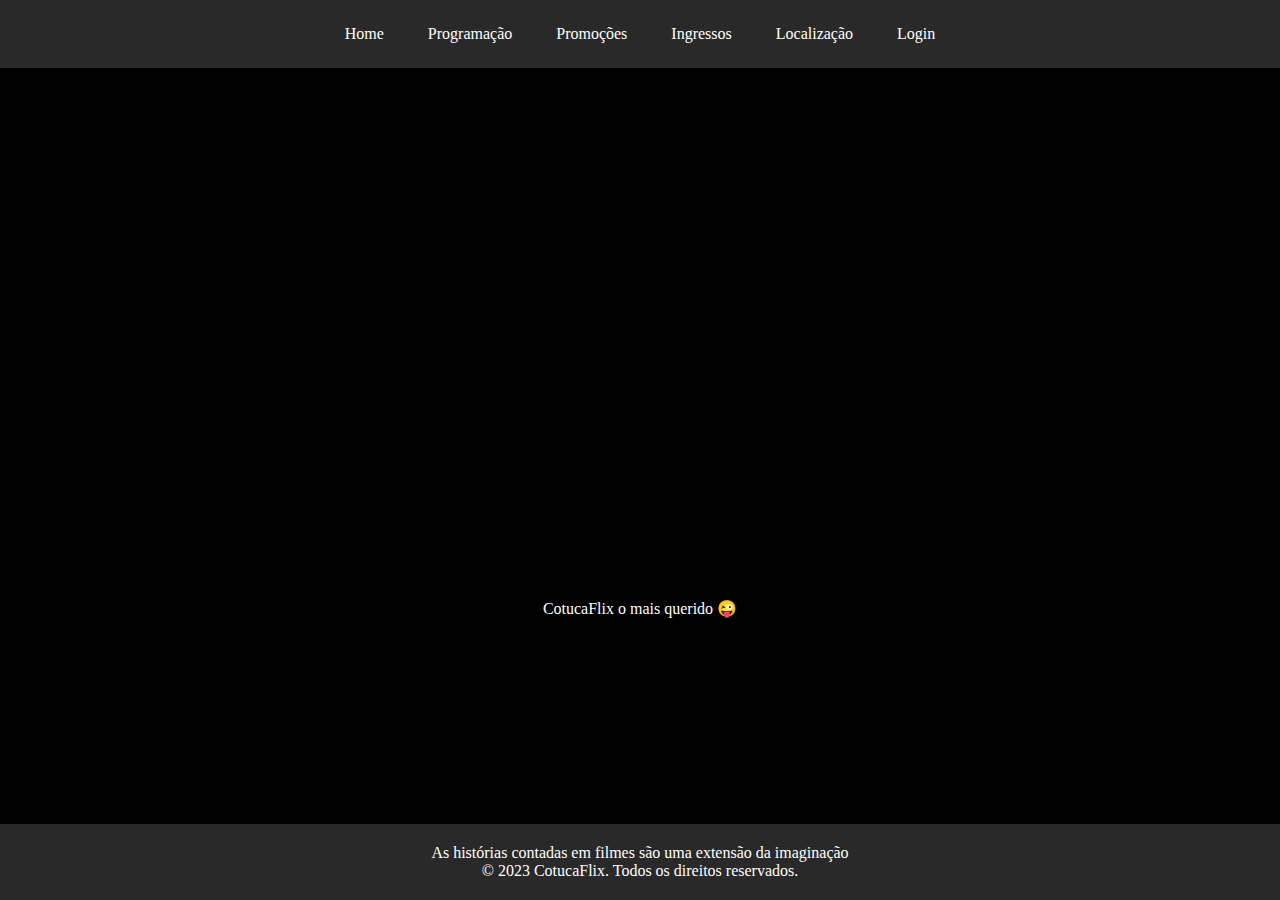
<file: localization/localization.html>
<!DOCTYPE html>
<html lang="pt-br">
    <head>
        <meta charset="UTF-8">
        <meta http-equiv="X-UA-Compatible" content="IE=edge">
        <meta name="viewport" content="width=device-width, initial-scale=1.0">

        <link rel="stylesheet" href="style.css">

        <title>CotucaFlix | Localização</title>
    </head>

    <body>
      <header>
        <nav>
          <ul>
            <li><a href="../">Home</a></li>
            <li>
              <a href="../programação/programation.html">Programação</a>
              <ul>
                <li><a href="../programação/Em_cartaz/emcartaz.html">Em cartaz</a></li>
                <li><a href="../programação/Em_breve/embreve.html">Em breve</a></li>
              </ul>
            </li>
            <li><a href="../promotions/promotions.html">Promoções</a></li>
            <li><a href="../tickets/tickets.html">Ingressos</a></li>
            <li><a href="#">Localização</a></li>
            <li><a href="../login/login.html">Login</a></li>
          </ul>
        </nav>
      </header>
        
      <div id="map">
        <iframe src="https://www.google.com/maps/embed?pb=!1m18!1m12!1m3!1d3675.3015077270197!2d-47.06917438503439!3d-22.90224738501408!2m3!1f0!2f0!3f0!3m2!1i1024!2i768!4f13.1!3m3!1m2!1s0x94c8c8b01e362b09%3A0xd1c56cd0aa31fb38!2sCol%C3%A9gio%20T%C3%A9cnico%20de%20Campinas%20-%20Unicamp!5e0!3m2!1spt-BR!2sbr!4v1684193442191!5m2!1spt-BR!2sbr" width="600" height="450" style="border:0;" allowfullscreen="" loading="lazy" referrerpolicy="no-referrer-when-downgrade"></iframe>
        <p>CotucaFlix o mais querido 😜</p>
      </div>


      <footer>
        <p>As histórias contadas em filmes são uma extensão da imaginação</p>
        <p>&copy; 2023 CotucaFlix. Todos os direitos reservados.</p>
      </footer>
    </body>
</html>
</file>
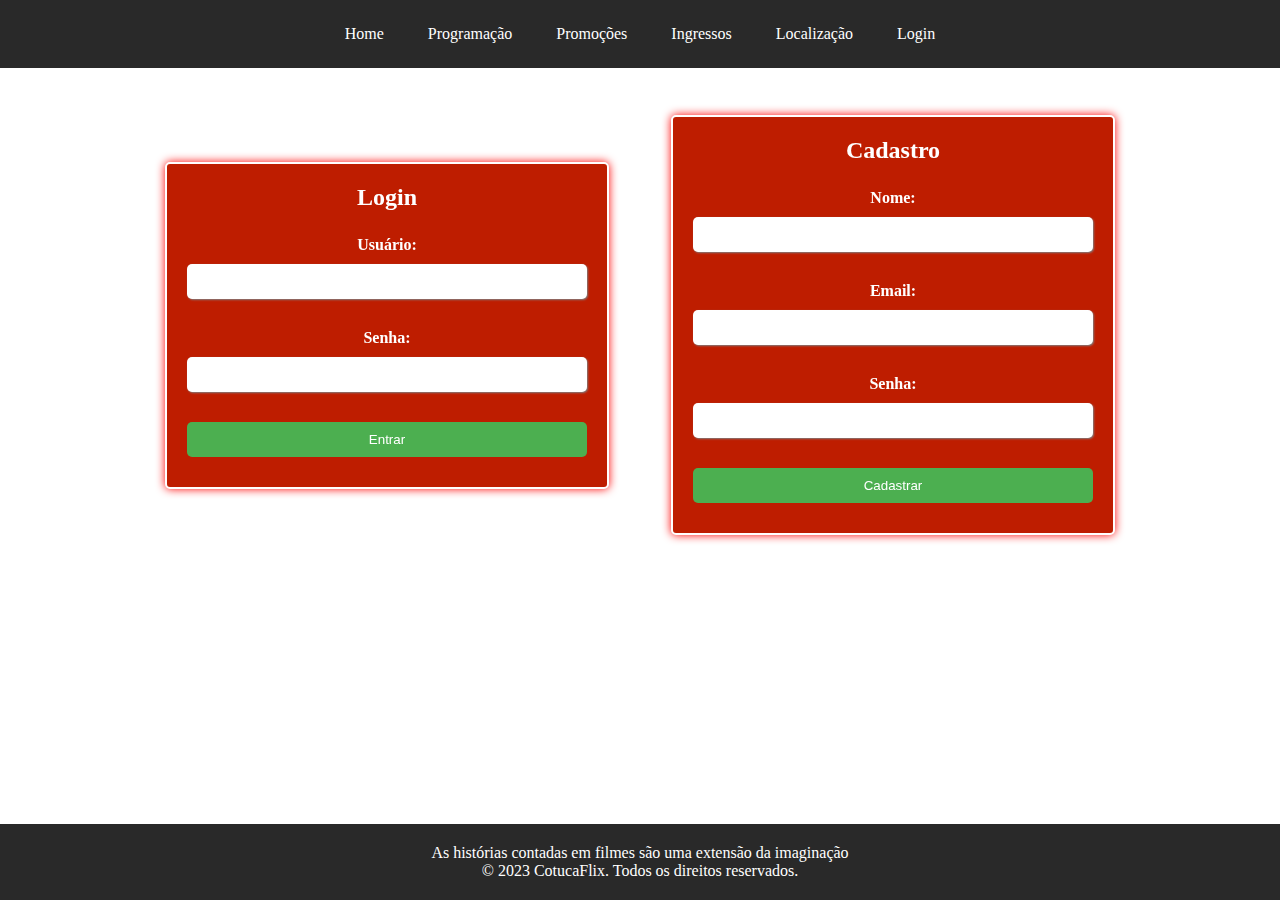
<file: login/login.html>
<!DOCTYPE html>
<html lang="pt-br">
    <head>
        <meta charset="UTF-8">
        <meta http-equiv="X-UA-Compatible" content="IE=edge">
        <meta name="viewport" content="width=device-width, initial-scale=1.0">

        <link rel="stylesheet" href="style.css">

        <title>CotucaFlix | Login</title>
    </head>

    <body>
      <header>
        <nav>
          <ul>
            <li><a href="../">Home</a></li>
            <li>
              <a href="../programação/programation.html">Programação</a>
              <ul>
                <li><a href="../programação/Em_cartaz/emcartaz.html">Em cartaz</a></li>
                <li><a href="../programação/Em_breve/embreve.html">Em breve</a></li>
              </ul>
            </li>
            <li><a href="../promotions/promotions.html">Promoções</a></li>
            <li><a href="../tickets/tickets.html">Ingressos</a></li>
            <li><a href="../localization/localization.html">Localização</a></li>
            <li><a href="#">Login</a></li>
          </ul>
        </nav>
      </header>
        
      <div class="center">
        <div class="container">
          <div class="form-box">

            <h2>Login</h2>

            <form action="../home.html" method="post">

              <label for="username">Usuário:</label><input type="text" id="username" name="username" required>

              <label for="password">Senha:</label><input type="password" id="password" name="password" required>

              <input type="submit" value="Entrar">

            </form>

          </div>

          <div class="separator"></div>

          <div class="form-box">

            <h2>Cadastro</h2>

            <form action="../home/home.html" method="post">

              <label for="name">Nome:</label><input  type="text" id="name" name="name" required>

              <label for="password">Email:</label> <input type="email" id="password" name="password" required>

              <label for="password">Senha:</label><input type="password" id="password" name="password" required>

              <input type="submit" value="Cadastrar">

            </form>

          </div>
        </div>
      </div>

      <footer>
        <p>As histórias contadas em filmes são uma extensão da imaginação</p>
        <p>&copy; 2023 CotucaFlix. Todos os direitos reservados.</p>
      </footer>
    </body>
</html>
</file>
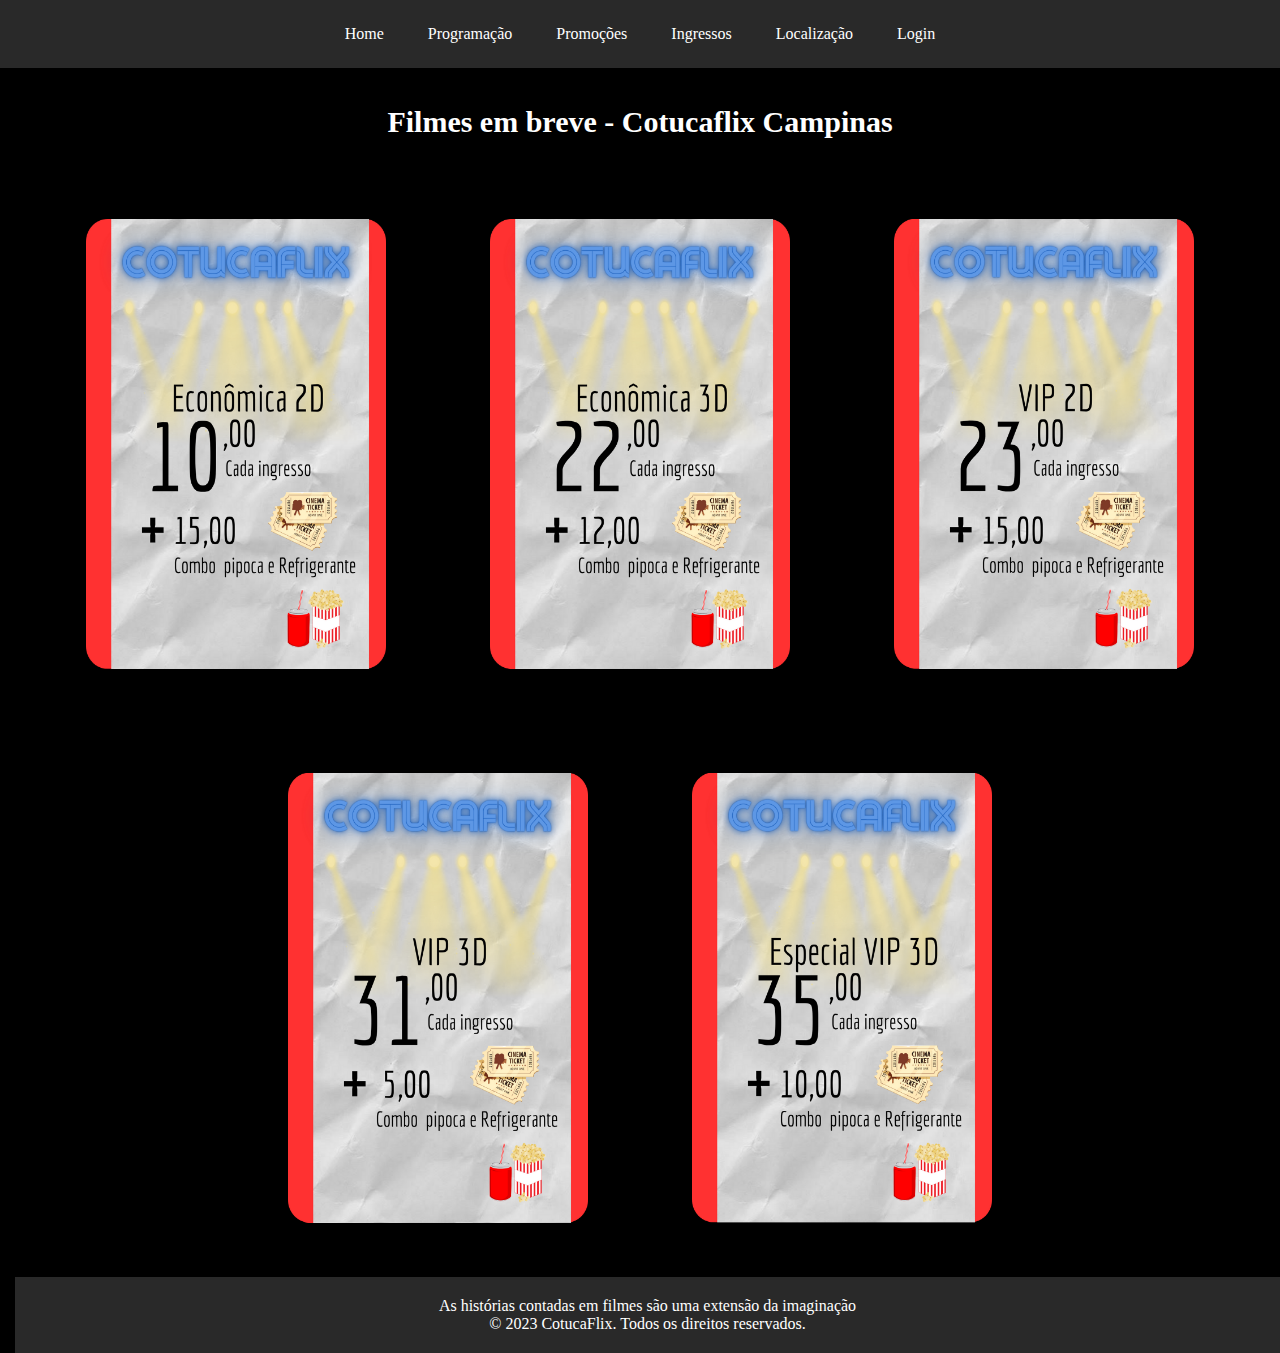
<file: tickets/tickets.html>
<!DOCTYPE html>
<html lang="pt-br">
    <head>
        <meta charset="UTF-8">
        <meta http-equiv="X-UA-Compatible" content="IE=edge">
        <meta name="viewport" content="width=device-width, initial-scale=1.0">

        <link rel="stylesheet" href="style.css">

        <title>CotucaFlix | Ingressos</title>
    </head>

    <body>
      <header>
        <nav>
          <ul>
            <li><a href="../">Home</a></li>
            <li>
              <a href="../programação/programation.html">Programação</a>
              <ul>
                <li><a href="../programação/Em_cartaz/emcartaz.html">Em cartaz</a></li>
                <li><a href="../programação/Em_breve/embreve.html">Em breve</a></li>
              </ul>
            </li>
            <li><a href="../promotions/promotions.html">Promoções</a></li>
            <li><a href="#">Ingressos</a></li>
            <li><a href="../localization/localization.html">Localização</a></li>
            <li><a href="../login/login.html">Login</a></li>
          </ul>
        </nav>
      </header>
        
      <div class="center">

        <h1>Filmes em breve - Cotucaflix Campinas</h1>

        <div class="movie-item">
          <img src="../assets/Ingresso(1).png" alt="Em breve">
          <div class="overlay">
            <div class="overlay-content">
              <a href="#">Comprar</a>
            </div>
          </div>
        </div>

        <div class="movie-item">
          <img src="../assets/Ingresso(2).png" alt="Em breve">
          <div class="overlay">
            <div class="overlay-content">
              <a href="#">Comprar</a>
            </div>
          </div>
        </div>

        <div class="movie-item">
          <img src="../assets/Ingresso(3).png" alt="Em breve">
          <div class="overlay">
            <div class="overlay-content">
              <a href="#">Comprar</a>
            </div>
          </div>
        </div>

        <div class="movie-item">
          <img src="../assets/Ingresso(4).png" alt="Em breve">
          <div class="overlay">
            <div class="overlay-content">
              <a href="#">Comprar</a>
            </div>
          </div>
        </div>

        <div class="movie-item">
          <img src="../assets/Ingresso(5).png" alt="Em breve">
          <div class="overlay">
            <div class="overlay-content">
              <a href="#">Comprar</a>
            </div>
          </div>
        </div>

      </div>

      <footer>
        <p>As histórias contadas em filmes são uma extensão da imaginação</p>
        <p>&copy; 2023 CotucaFlix. Todos os direitos reservados.</p>
      </footer>
    </body>
</html>
</file>
<file: localization/style.css>
* {
    margin: 0;
    padding: 0;
}

body {
    background: #000;
    display: flex;
    flex-direction: column;
    min-height: 100vh;
}

header {
    z-index: 1000;
    background-color: rgb(41, 41, 41);
    position: fixed;
    top: 0;
    left: 0;
    width: 100%;
}

nav {
    padding: 10px;
    display: flex;
    justify-content: center;
}

nav ul li {
    display: inline-block;
    position: relative;
}

nav ul li a {
    display: block;
    padding: 15px 20px;
    text-decoration: none;
    color: #fff;
    transition: background-color 0.3s;
    border-radius: 10px;
}

nav ul li a:hover {
    border-radius: 10px;
    color: #000;
}

nav ul li:hover > ul,
nav ul li.submenu-active > ul {
    display: flex;
    margin-left: -50px;
}

nav ul ul {
    text-align: center;
    display: none;
    position: absolute;
    top: 100%;
    border-radius: 10px;
    padding-top: 1px;
}

nav ul ul li {
    width: 120px;
    padding-right: 5px;
    border-radius: 10px;
}

nav ul ul li a {
    margin-top: 10px;
    color: #fff;
    background-color: #e20;
    transition: background-color 0.3s;
}
nav ul ul li a:hover {
    background: rgb(197, 30, 0);
    border-radius: 10px;
}

nav ul li:hover > a {
    background: #e20;
    border-radius: 10px;
}

#map {
    text-align: center;
    margin-top: 15vh;
    flex: 1;
}

#map p {
    margin-top: 10px;
    margin-bottom: 10px;
    color: #fff;
}

footer {
    background-color: rgb(41, 41, 41);
    color: #fff;
    padding: 20px;
    text-align: center;
    margin-top: auto;
}
</file>
<file: login/style.css>
* {
    margin: 0;
    padding: 0;
}

body::after {
    content: "";
    position: fixed;
    top: 0;
    left: 0;
    width: 100%;
    height: 100%;
    z-index: -1;
    background-image: url('https://images7.alphacoders.com/487/487337.jpg');
    background-repeat: no-repeat;
    background-size: cover;
    background-position: center center;
    filter: brightness(60%);
}

body {
    display: flex;
    flex-direction: column;
    min-height: 100vh;
}

header {
    z-index: 1000;
    background-color: rgb(41, 41, 41);
    position: fixed;
    top: 0;
    left: 0;
    width: 100%;
}

nav {
    padding: 10px;
    display: flex;
    justify-content: center;
}

nav ul li {
    display: inline-block;
    position: relative;
}

nav ul li a {
    display: block;
    padding: 15px 20px;
    text-decoration: none;
    color: #fff;
    transition: background-color 0.3s;
    border-radius: 10px;
}

nav ul li a:hover {
    border-radius: 10px;
    color: #000;
}

nav ul li:hover > ul,
nav ul li.submenu-active > ul {
    display: flex;
    margin-left: -50px;
}

nav ul ul {
    text-align: center;
    display: none;
    position: absolute;
    top: 100%;
    border-radius: 10px;
    padding-top: 1px;
}

nav ul ul li {
    width: 120px;
    padding-right: 5px;
    border-radius: 10px;
}

nav ul ul li a {
    margin-top: 10px;
    color: #fff;
    background-color: #e20;
    transition: background-color 0.3s;
}

nav ul ul li a:hover {
    background: rgb(197, 30, 0);
    border-radius: 10px;
}

nav ul li:hover > a {
    background: #e20;
    border-radius: 10px;
}

footer {
    background-color: rgb(41, 41, 41);
    color: #fff;
    padding: 20px;
    text-align: center;
    margin-top: auto;
}

.center {
    text-align: center;
    margin-top: 100px;
}

.container {
    display: flex;
    flex-direction: row;
    align-items: center;
    justify-content: center;
}

.form-box {
    color: #fff;
    background-color: rgb(190, 29, 0);
    padding: 30px 20px;
    border: 2px solid #fff;
    border-radius: 5px;
    box-shadow: 0px 0px 10px #f00;
    width: 400px;
}

.form-box h2 {
    margin-top: -10px;
    margin-bottom: 25px;
}

.form-box form {
    display: flex;
    flex-direction: column;
}

.form-box label {
    margin-bottom: 10px;
    font-weight: bold;
}

.form-box input[type="text"], .form-box input[type="password"], .form-box input[type="email"] {
    padding: 10px;
    margin-bottom: 30px;
    border-radius: 5px;
    border: none;
    box-shadow: 1px 1px 2px grey;
}

.form-box input[type="submit"] {
    background-color: #4CAF50;
    color: #fff;
    padding: 10px;
    border: none;
    border-radius: 5px;
    cursor: pointer;
}

.separator {
    height: 450px;
    width: 2px;
    background-color: #fff;
    margin: 0px 30px;
}
</file>
<file: tickets/style.css>
* {
    margin: 0;
    padding: 0;
}

body {
    background: #000;
}

header {
    z-index: 1000;
    background-color: rgb(41, 41, 41);
    position: fixed;
    top: 0;
    left: 0;
    width: 100%;
}

nav {
    padding: 10px;
    display: flex;
    justify-content: center;
}

nav ul li {
    display: inline-block;
    position: relative;
}

nav ul li a {
    display: block;
    padding: 15px 20px;
    text-decoration: none;
    color: #fff;
    transition: background-color 0.3s;
    border-radius: 10px;
}

nav ul li a:hover {
    border-radius: 10px;
    color: #000;
}

nav ul li:hover > ul,
nav ul li.submenu-active > ul {
    display: flex;
    margin-left: -50px;
}

nav ul ul {
    text-align: center;
    display: none;
    position: absolute;
    top: 100%;
    border-radius: 10px;
    padding-top: 1px;
}

nav ul ul li {
    width: 120px;
    padding-right: 5px;
    border-radius: 10px;

}

nav ul ul li a {
    margin-top: 10px;
    color: #fff;
    background-color: #e20;
    transition: background-color 0.3s;
}
nav ul ul li a:hover {
    background: rgb(197, 30, 0);
    border-radius: 10px;
}

nav ul li:hover > a {
    background: #e20;
    border-radius: 10px;
}

.center {
  margin-top: 90px;
  text-align: center;
}

.center h1 {
  color: #fff;
  font-size: 30px;
  padding: 15px 0px 30px 0px;
}

.movie-item {
  position: relative;
  display: inline-block;
  margin: 50px;
}

.movie-item img {
  width: 300px;
  height: 450px;
  transition: all 0.5s ease-out;
}

.movie-item .overlay {
  position: absolute;
  top: 0;
  left: 0;
  width: 100%;
  height: 100%;
  background: rgba(0, 0, 0, 0.6);
  color: #fff;
  font-size: 1.2em;
  text-align: center;
  opacity: 0;
  transition: opacity 0.5s ease-out;
}

.movie-item:hover .overlay {
  opacity: 1;
}

.movie-item .overlay-content {
  position: absolute;
  top: 50%;
  left: 50%;
  transform: translate(-50%, -50%);
}
.movie-item .overlay-content h2 {
  margin-top: 0;
  margin-bottom: 100px;
  font-size: 18px;
  width: 200px;
}

.movie-item .overlay-content p {
  margin-bottom: 0;
}

.movie-item .overlay-content a {
  display: block;
  margin-top: 1em;
  padding: 0.5em 1em;
  background-color: #e50914;
  color: #fff;
  text-decoration: none;
  font-weight: bold;
  border-radius: 5px;
  transition: all 0.3s ease-out;
}

.movie-item .overlay-content a:hover {
  background-color: #fff;
  color: #e50914;
}

footer {
  background-color: rgb(41, 41, 41);
  color: #fff;
  padding: 20px;
  text-align: center;
  margin-left: 15px;
}
</file>
